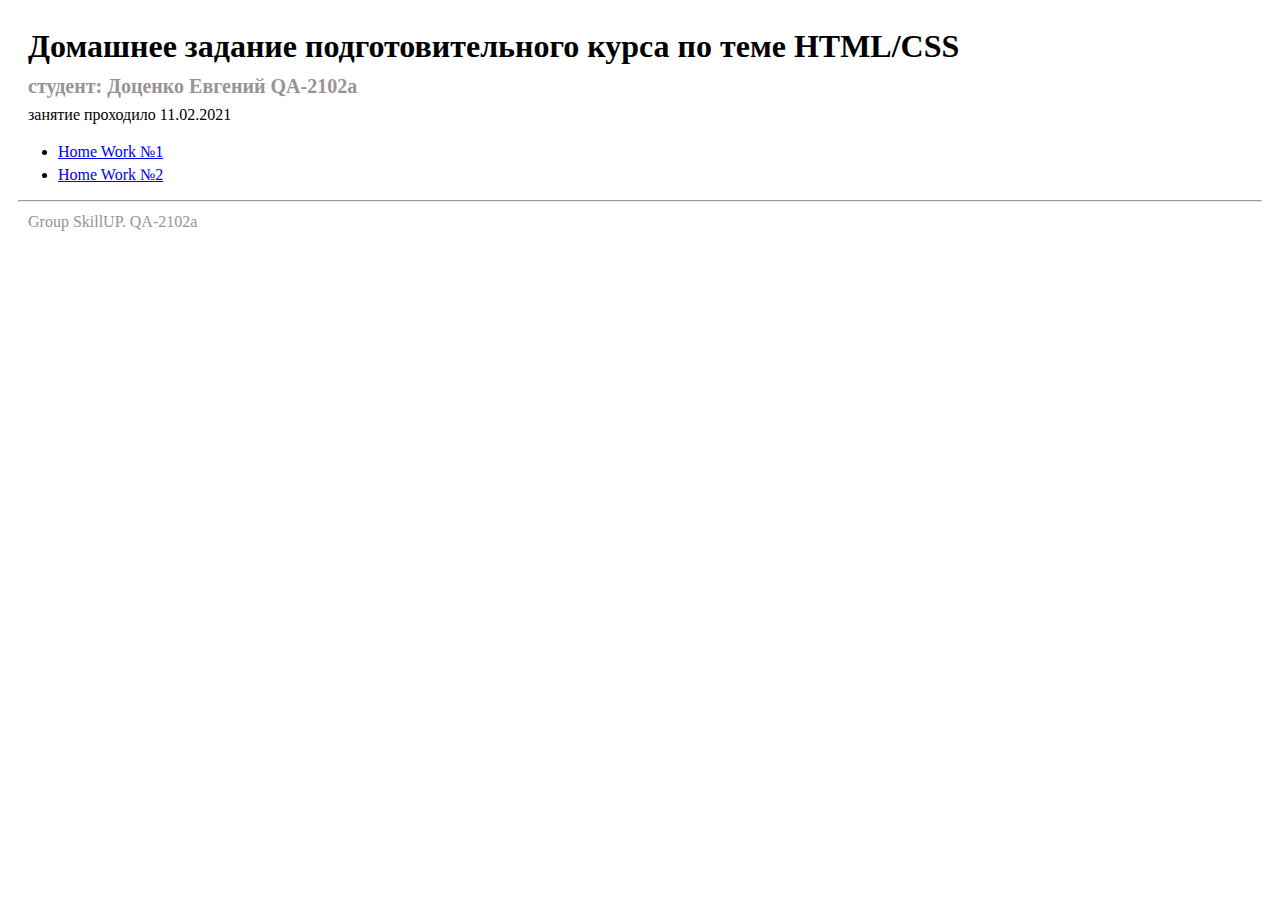
<file: index.html>
<!DOCTYPE html>
<html lang="ru">
  <head>
    <meta charset="UTF-8" />
    <meta http-equiv="X-UA-Compatible" content="IE=edge" />
    <meta name="viewport" content="width=device-width, initial-scale=1.0" />
    <title>SkillUp HTML/CSS</title>
    <link rel="stylesheet" href="style.css" />
  </head>
  <body>
    <h1>Домашнее задание подготовительного курса по теме HTML/CSS</h1>
    <h2>студент: Доценко Евгений QA-2102a</h2>
    <p class="lesson">занятие проходило 11.02.2021</p>
    <ul>
      <li>
        <a href="strong2.html">Home Work №1</a>
      </li>
      <li>
        <a href="strong3.html">Home Work №2</a>
      </li>
    </ul>
    <hr />
    <p class="footer">Group SkillUP. QA-2102a</p>
  </body>
</html>
</file>
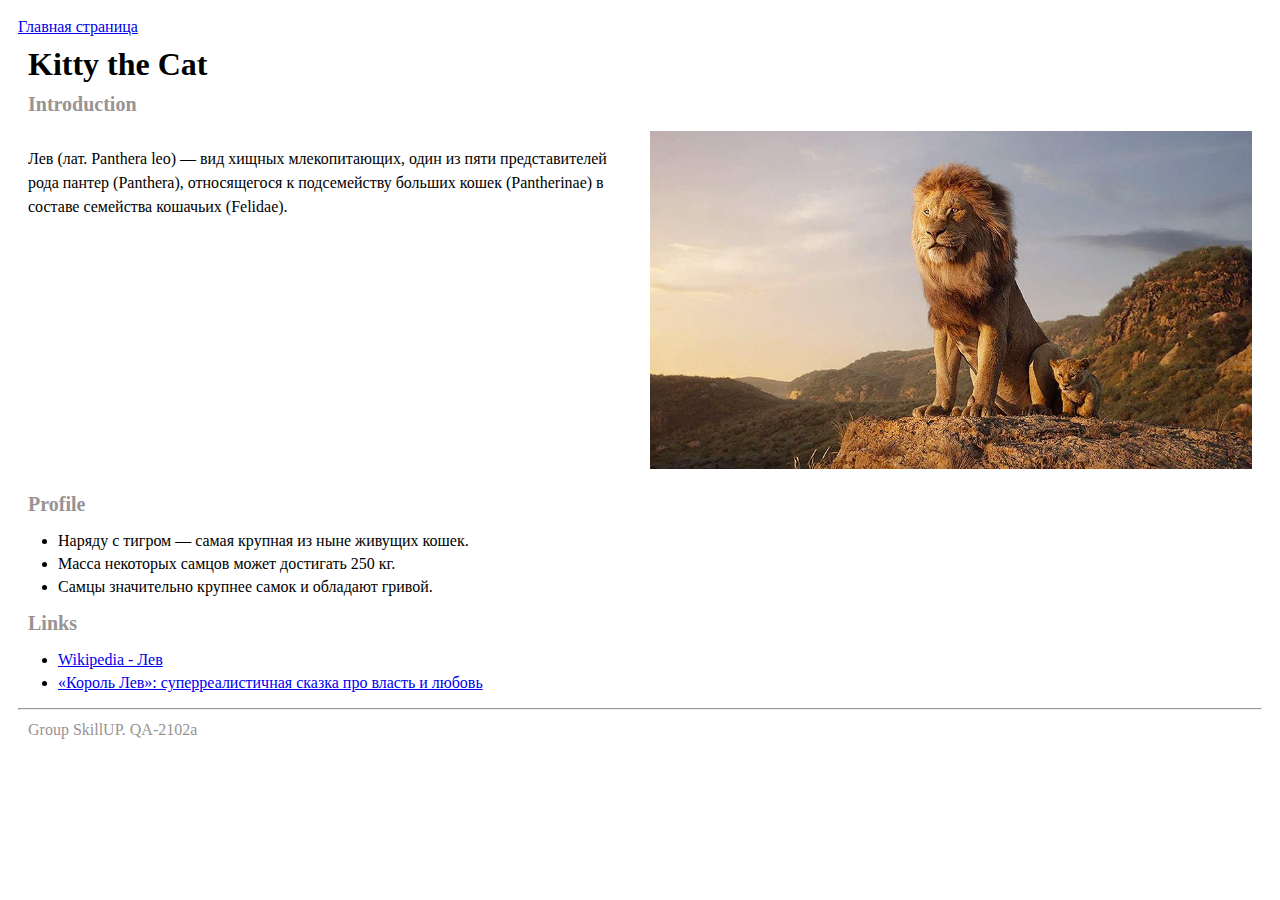
<file: strong2.html>
<!DOCTYPE html>
<html lang="ru">
  <head>
    <meta charset="UTF-8" />
    <meta http-equiv="X-UA-Compatible" content="IE=edge" />
    <meta name="viewport" content="width=device-width, initial-scale=1.0" />
    <title>HM_1</title>
    <link rel="stylesheet" href="style.css" />
  </head>
  <body>
    <a href="index.html">Главная страница</a>

    <h1>Kitty the Cat</h1>

    <h2>Introduction</h2>
    <div class="introduction">
      <div class="img-lion">
        <img src="lion.jpg" alt="Lion" width="100%" height="100%" />
      </div>
      <div class="img-lion">
        <p>
          Лев (лат. Panthera leo) — вид хищных млекопитающих, один из пяти
          представителей рода пантер (Panthera), относящегося к подсемейству
          больших кошек (Pantherinae) в составе семейства кошачьих (Felidae).
        </p>
      </div>
    </div>

    <h2>Profile</h2>
    <ul>
      <li>Наряду с тигром — самая крупная из ныне живущих кошек.</li>
      <li>Масса некоторых самцов может достигать 250 кг.</li>
      <li>Самцы значительно крупнее самок и обладают гривой.</li>
    </ul>

    <h2>Links</h2>
    <ul>
      <li>
        <a
          href="https://ru.wikipedia.org/wiki/%D0%9B%D0%B5%D0%B2"
          target="_blank"
          >Wikipedia - Лев</a
        >
      </li>
      <li>
        <a
          href="https://www.vokrug.tv/article/show/15633122051/"
          target="_blank"
          >«Король Лев»: суперреалистичная сказка про власть и любовь</a
        >
      </li>
    </ul>

    <hr />
    <p class="footer">Group SkillUP. QA-2102a</p>
  </body>
</html>
</file>
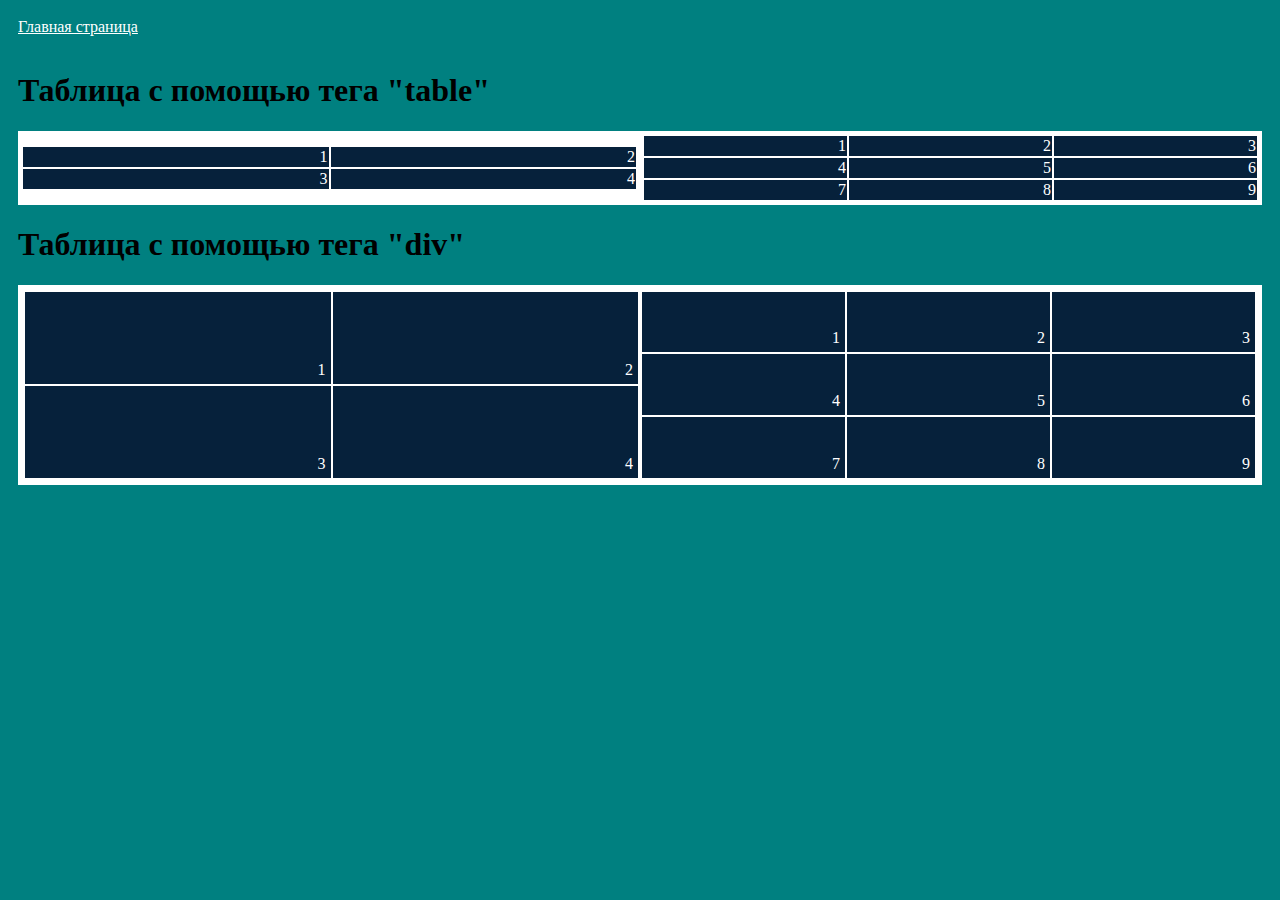
<file: strong3.html>
<!DOCTYPE html>
<html lang="ru">
  <head>
    <meta charset="UTF-8" />
    <meta http-equiv="X-UA-Compatible" content="IE=edge" />
    <meta name="viewport" content="width=device-width, initial-scale=1.0" />
    <title>HM_2</title>
    <link rel="stylesheet" href="style2.css" />
  </head>
  <body>
    <a href="index.html">Главная страница</a>

    <h1>Таблица с помощью тега "table"</h1>

    <table class="table">
      <tbody>
        <tr>
          <td class="tab">
            <table>
              <tbody>
                <tr>
                  <td class="cell">1</td>
                  <td class="cell">2</td>
                </tr>
                <tr>
                  <td class="cell">3</td>
                  <td class="cell">4</td>
                </tr>
              </tbody>
            </table>
          </td>
          <td class="tab">
            <table>
              <tbody>
                <tr>
                  <td class="cell">1</td>
                  <td class="cell">2</td>
                  <td class="cell">3</td>
                </tr>
                <tr>
                  <td class="cell">4</td>
                  <td class="cell">5</td>
                  <td class="cell">6</td>
                </tr>
                <tr>
                  <td class="cell">7</td>
                  <td class="cell">8</td>
                  <td class="cell">9</td>
                </tr>
              </tbody>
            </table>
          </td>
        </tr>
      </tbody>
    </table>

    <h1>Таблица с помощью тега "div"</h1>
    <div class="div-table">
      <div class="div-column">
        <div class="div-cell div-cell-first">1</div>
        <div class="div-cell div-cell-first">2</div>
        <div class="div-cell div-cell-first">3</div>
        <div class="div-cell div-cell-first">4</div>
      </div>
      <div class="div-column">
        <div class="div-cell div-cell-second">1</div>
        <div class="div-cell div-cell-second">2</div>
        <div class="div-cell div-cell-second">3</div>
        <div class="div-cell div-cell-second">4</div>
        <div class="div-cell div-cell-second">5</div>
        <div class="div-cell div-cell-second">6</div>
        <div class="div-cell div-cell-second">7</div>
        <div class="div-cell div-cell-second">8</div>
        <div class="div-cell div-cell-second">9</div>
      </div>
    </div>
  </body>
</html>
</file>
<file: style.css>
* {
    box-sizing: border-box;
}

body {
    padding: 10px;
}

h1, h2 {
    margin: 10px 10px 5px 10px;
}

p {
    line-height: 1.5;   
}


.footer {
    margin: 5px 10px;
    color: rgb(153, 147, 147);
} 

.introduction {
    display: flex;
    position: relative;
    flex-direction: row-reverse;
}

.img-lion {
margin: 10px;
width: 50%;
height: 50%;
}

h2 {
    font-size: 20px;
    color: rgb(153, 147, 147);
}

.lesson {
    margin: 5px 10px;
}

li {
    margin: 5px 0px;
}
</file>
<file: style2.css>
* {
    box-sizing: border-box;
}

body {
    padding: 10px;
    background-color: teal;
}

table {
     width: 100%;
}

.table {
    background-color: white;
}


.cell {
    background-color: rgb(6, 33, 59);
    text-align: right;
    color: white;
}

.tab {
    width: 50%;
}

a {
    display: inline-block;
    margin-bottom: 15px;
    color: white;
}

.div-table {
    border: 5px solid rgb(255, 255, 255);
    width: 100%;
    min-height: 200px;   
    display: flex; 
}

.div-column {
    display: flex;
    flex-wrap: wrap;

    border: 1px solid rgb(255, 255, 255);
    width: 50%;
  
}

.div-cell {
    display: flex;
    justify-content: flex-end;
    align-items: flex-end;

    color: white;
    padding: 5px;


    border: 1px solid rgb(255, 255, 255);
    background-color: rgb(6, 33, 59);
}

.div-cell-first {
     width: 50%;
     /* height: 50%; */
}

.div-cell-second {
    width: 33.33%;
    /* height: 33,3%; */
}
</file>
